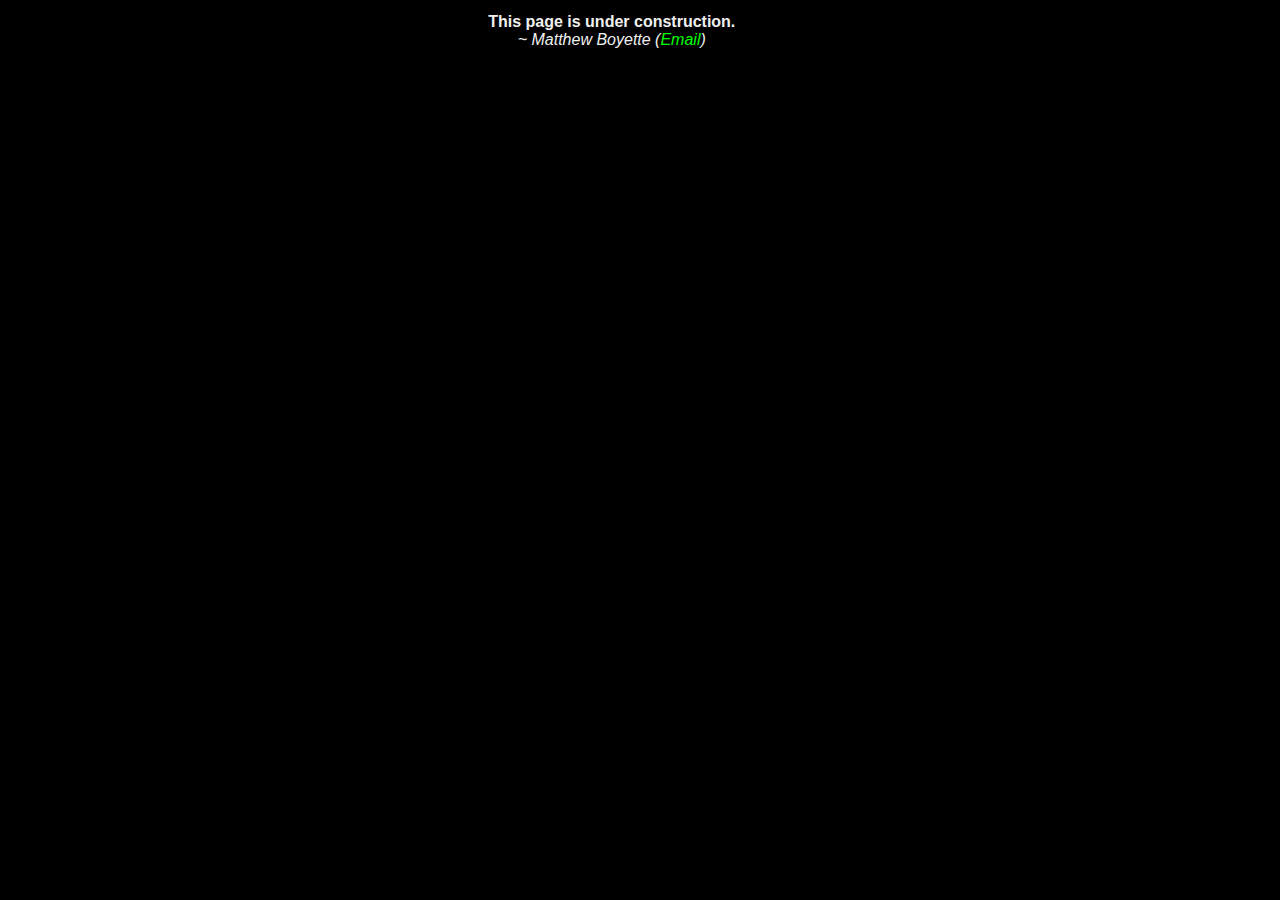
<file: main.html>
<!DOCTYPE html PUBLIC "-//W3C//DTD XHTML 1.1//EN" "http://www.w3.org/TR/xhtml11/DTD/xhtml11.dtd">
<html xmlns="http://www.w3.org/1999/xhtml" lang="en" xml:lang="en">
<head>
	<meta http-equiv="Content-type" content="text/html;charset=UTF-8" />
	<title>Matthew Boyette's Home Page</title>
	<link rel="stylesheet" type="text/css" href="style.css" />
	<script type="text/javascript" src="http://code.jquery.com/jquery-1.12.0.min.js"></script>
	<script type="text/javascript" src="./functions.js"></script>
</head>
<body>
	<p class="centered"><strong>This page is under construction.</strong><br /><em>~ Matthew Boyette (<a href="mailto:mboyette@mythicdigitalizations.com">Email</a>)</em></p>
</body>
</html>
</file>
<file: style.css>
﻿body
{
	text-align: center;
	background-color: #000000;
	color: #f0f0f0;
	font-family: Arial, Helvetica, sans-serif;
	font-size: 100%;
}

.page_header
{
	width: auto;
	height: auto;
	clear: both;
}

.page_menu
{
	background-color: #4169e1;
	width: 155px;
	height: auto;
	font-weight: bold;
	float: left;
	padding: 0;
	border: 5px solid #4169e1;
	margin: 0;
}

.page_content
{
	width: 80%;
	height: 80%;
	overflow: auto;
	float: left;
	padding: 0;
	border: 5px solid #32cd32;
	margin: 0;
}

.page_footer
{
	width: auto;
	height: auto;
	clear: both;
}

.menuhead
{
	background-color: #000000;
	color: #f0f0f0;
	width: auto;
	height: auto;
	cursor: default;
	list-style: none;
	padding: 2px;
	border: 0;
	margin: 0;

}

.menuitem
{
	background-image: url('./img/button.png');
	background-repeat: no-repeat;
	width: 150px;
	height: 30px;
	display: none;
	list-style: none;
	padding: 2px;
	border: 0;
	margin: 0;
}

.menuitem a
{
	line-height: 2.0em;
}

.menuitem a:active
{
	color: #202020;
}

.menuitem a:visited
{
	color: #202020;
}

.menuitem a:link
{
	color: #202020;
}

.menuitem a:hover
{
	color: #f0f0f0;
}

logo
{
	width: 600px;
	height: 100px;
}

.centered
{
	text-align: center;
}

.justified
{
	text-align: justify;
}

a
{
	text-decoration: none;
}

a:link
{
	color: #00ff00;
}

a:visited
{
	color: #00ff00;
}

a:hover
{
	color: #ec1414;
}

a:active
{
	color: #00ff00;
}

hr
{
	width: auto;
	border: 3px ridge #202020;
}

h1
{
	font-size: 1em;
}

p
{
	text-align: justify;
	width: 95%;
	padding: 5px;
	border: 5px;
	margin: 5px;
}
</file>
